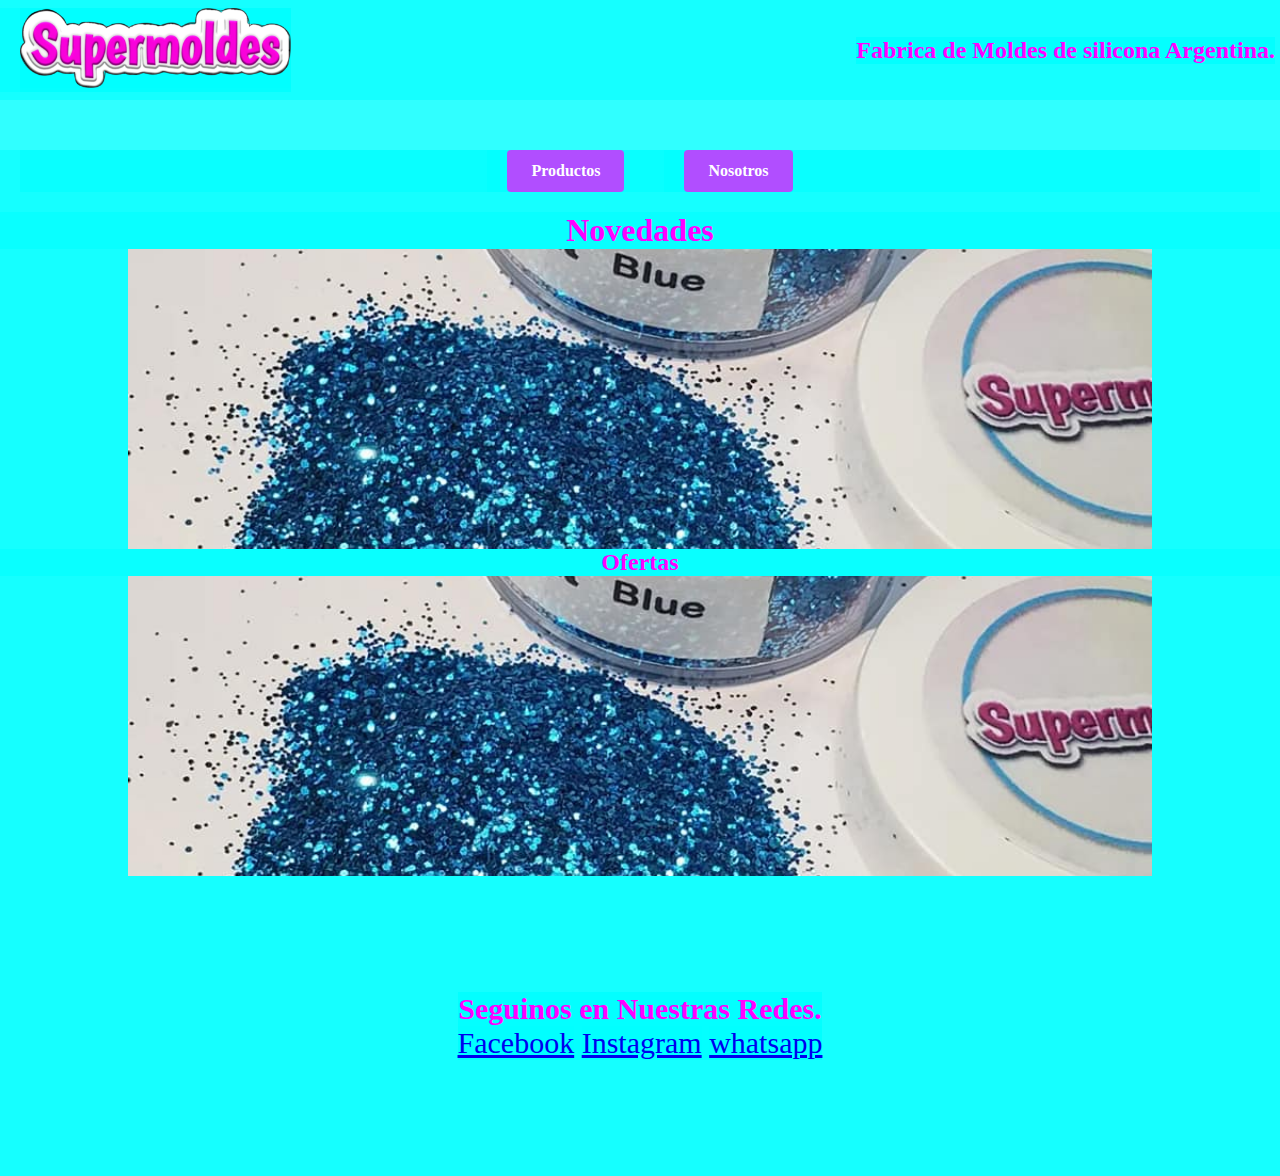
<file: index.html>
<!DOCTYPE html>
<html lang="es">
<head>
    <meta charset="UTF-8">
    <meta http-equiv="X-UA-Compatible" content="IE=edge">
    <meta name="viewport" content="width=device-width, initial-scale=1.0">
    <link rel="stylesheet" href="css/styles.css">
    <link rel="stylesheet" href="https://cdnjs.cloudflare.com/ajax/libs/font-awesome/6.4.0/css/all.min.css"
        integrity="sha512-iecdLmaskl7CVkqkXNQ/ZH/XLlvWZOJyj7Yy7tcenmpD1ypASozpmT/E0iPtmFIB46ZmdtAc9eNBvH0H/ZpiBw=="
        crossorigin="anonymous" referrerpolicy="no-referrer" />
    <title>Supermoldes</title>
</head>
<body>
    <header>
        <a href="index.html"><div class="logo">
            <img src="img/logosuper.png" alt="Logo">
        </div>
        </a>
        <div class="texto">
            <h1>Fabrica de Moldes de silicona Argentina.</h1>
        </div>
    </header>
    <main>
        <div class="botones">
            <a href="html/tipoDeProductos.html"><button class="btn btn-primary">Productos</button></a>
            <a href="html/nosotros.html"><button class="btn btn-primary">Nosotros</button></a>
        </div>
        <h1 class="titulo">Novedades</h1>
        <div class="contenedor-imagen">
            <img clas="baner" src="img/glitter.jpg" alt="Descripción de la imagen">
        </div>
        <h2 class="titulo">Ofertas</h2>
        <div class="contenedor-imagen">
            <img src="img/glitter.jpg" alt="Descripción de la imagen">
        </div>
    </main>
    <footer class="container-footer">
        <div >
            <h5 class="titulo tam">Seguinos en Nuestras Redes.</h5>
            <div class="fuenteFootuer">
                    <a href="https://www.facebook.com/Supermoldesensilicona"><i class="fa-brands fa-facebook"></i>
                        Facebook</a></i>
                    <a href="https://www.instagram.com/supermoldes_supplies/"><i
                            class="fa-brands fa-square-instagram"></i> Instagram</a></i>
                    <a href="https://api.whatsapp.com/send/?phone=2214289314&text&type=phone_number&app_absent=0a"><i
                            class="fa-brands fa-whatsapp"></i> whatsapp</a></i>
                </div>
        </div>
    </footer>
</body>
</html>
</file>
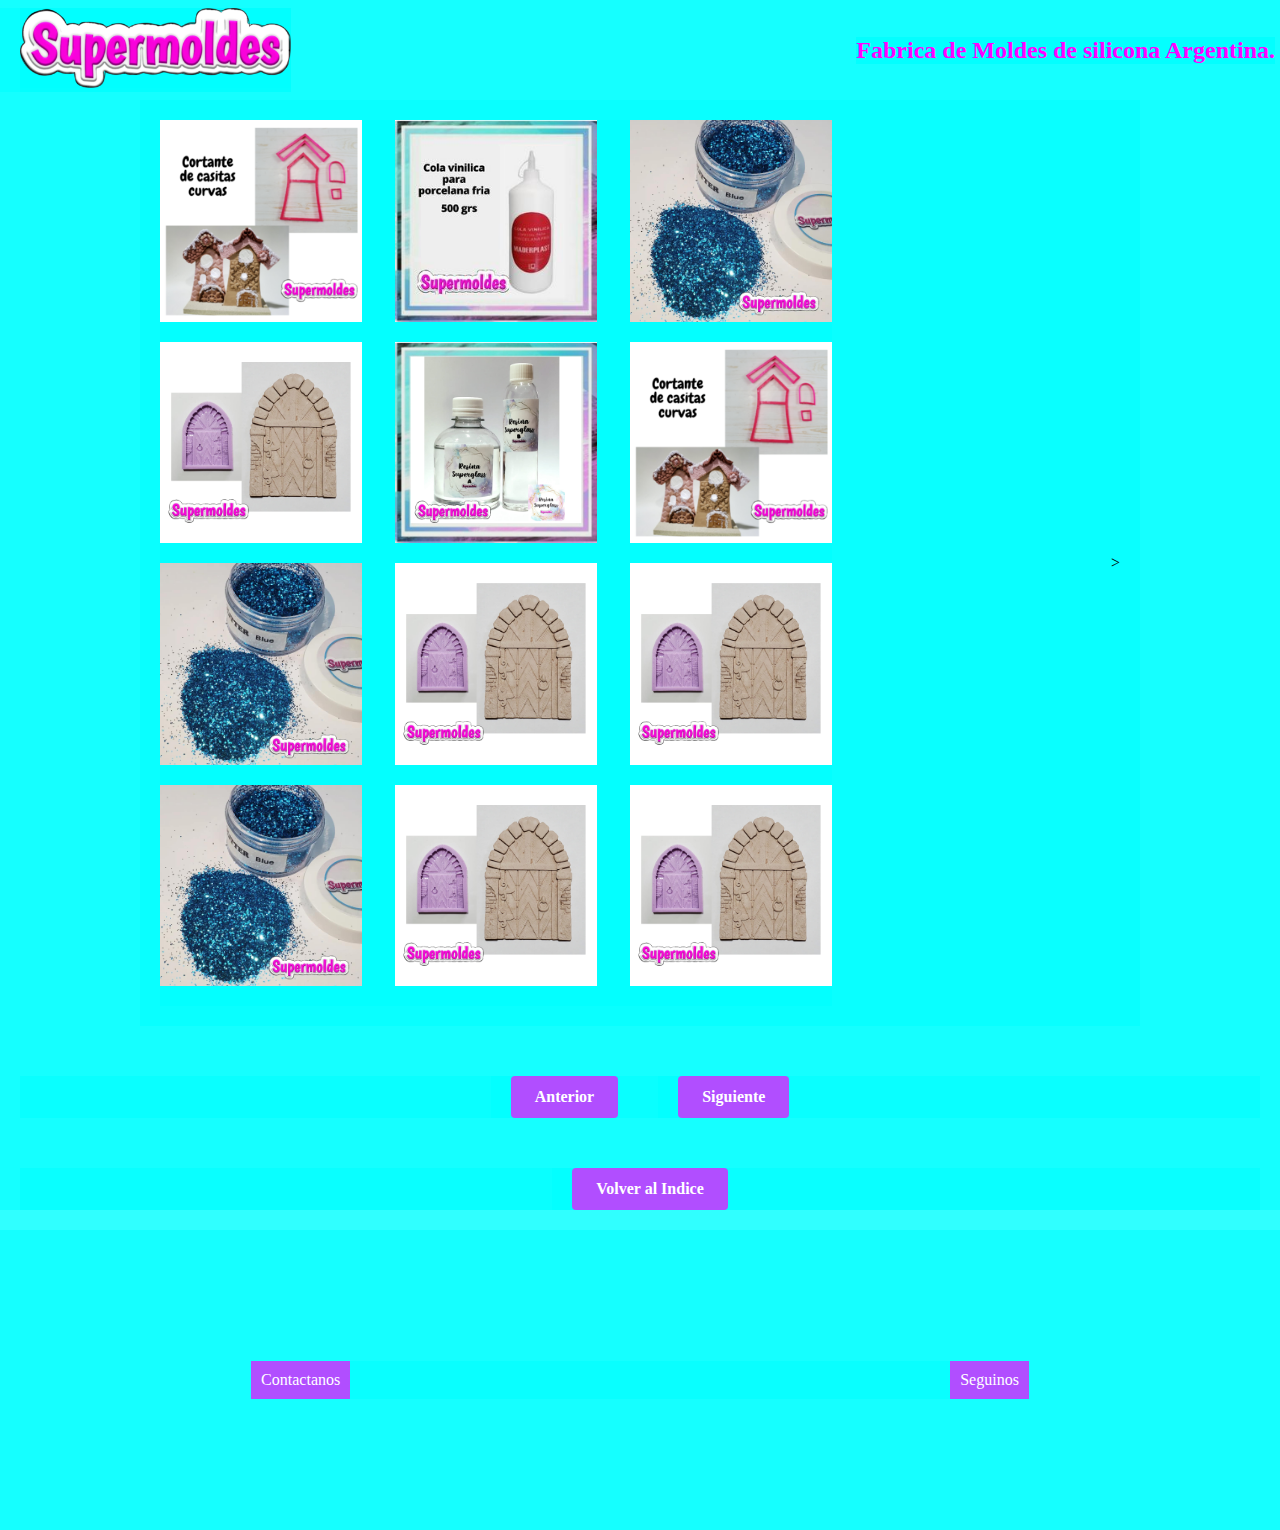
<file: cortantes.html>
<!DOCTYPE html>
<html lang="es">
<head>
    <meta charset="UTF-8">
    <meta http-equiv="X-UA-Compatible" content="IE=edge">
    <meta name="viewport" content="width=device-width, initial-scale=1.0">
    <link rel="stylesheet" href="styles.css">
    <title>Cortantes</title>
</head>
<body>
    <header>
        <a href="index.html"><div class="logo">
            <img src="img/logosuper.png" alt="Logo">
        </div>
        </a>
        <div class="texto">
            <h1>Fabrica de Moldes de silicona Argentina.</h1>
        </div>
    </header>
    <main>
        <div class="container">
            <div class="gallery">
                <img src= "img/cortante.png">
                <img src="img/extra.jpg">
                <img src="img/glitter.jpg">
                <img src="img/Molde pueerrta.jpg">
                <img src="img/resina.jpg">
                <img src="img/cortante.png">
                <img src="img/glitter.jpg">
                <img src="img/Molde pueerrta.jpg">
                <img src="img/Molde pueerrta.jpg">
                <img src="img/glitter.jpg">
                <img src="img/Molde pueerrta.jpg">
                <img src="img/Molde pueerrta.jpg">
            </div>>
        </div>
        <div class="botones">
            <a href="#"><button class="btn btn-primary">Anterior</button></a>
            <a href="#"><button class="btn btn-primary">Siguiente</button></a>
        </div>
        <div class="botones">
            <a href="tipoDeProductos.html"><button class="btn btn-primary">Volver al Indice</button></a>
        </div>
    </main>
    <footer class="container-footer">
        <div class="dropdown-container">
            <div class="dropdown">
                <button class="dropbtn">Contactanos</button>
                <div class="dropdown-content">
                    <a href="#">Supermoldes@hotmail.com</a>
                    <a href="#">Telefono 221 428 93 14</a>
                    <a href="#">Direccion fulanito 123</a>
                </div>
            </div>
            <div class="dropdown">
                <button class="dropbtn">Seguinos</button>
                <div class="dropdown-content">
                    <a href="https://www.facebook.com/Supermoldesensilicona"><i class="fa-brands fa-facebook"></i>
                        Facebook</a></i>
                    <a href="https://www.instagram.com/supermoldes_supplies/"><i
                            class="fa-brands fa-square-instagram"></i> Instagram</a></i>
                    <a href="https://api.whatsapp.com/send/?phone=2214289314&text&type=phone_number&app_absent=0a"><i
                            class="fa-brands fa-whatsapp"></i> whatsapp</a></i>
                </div>
            </div>
        </div>
    </footer>
</body>
</html>
</file>
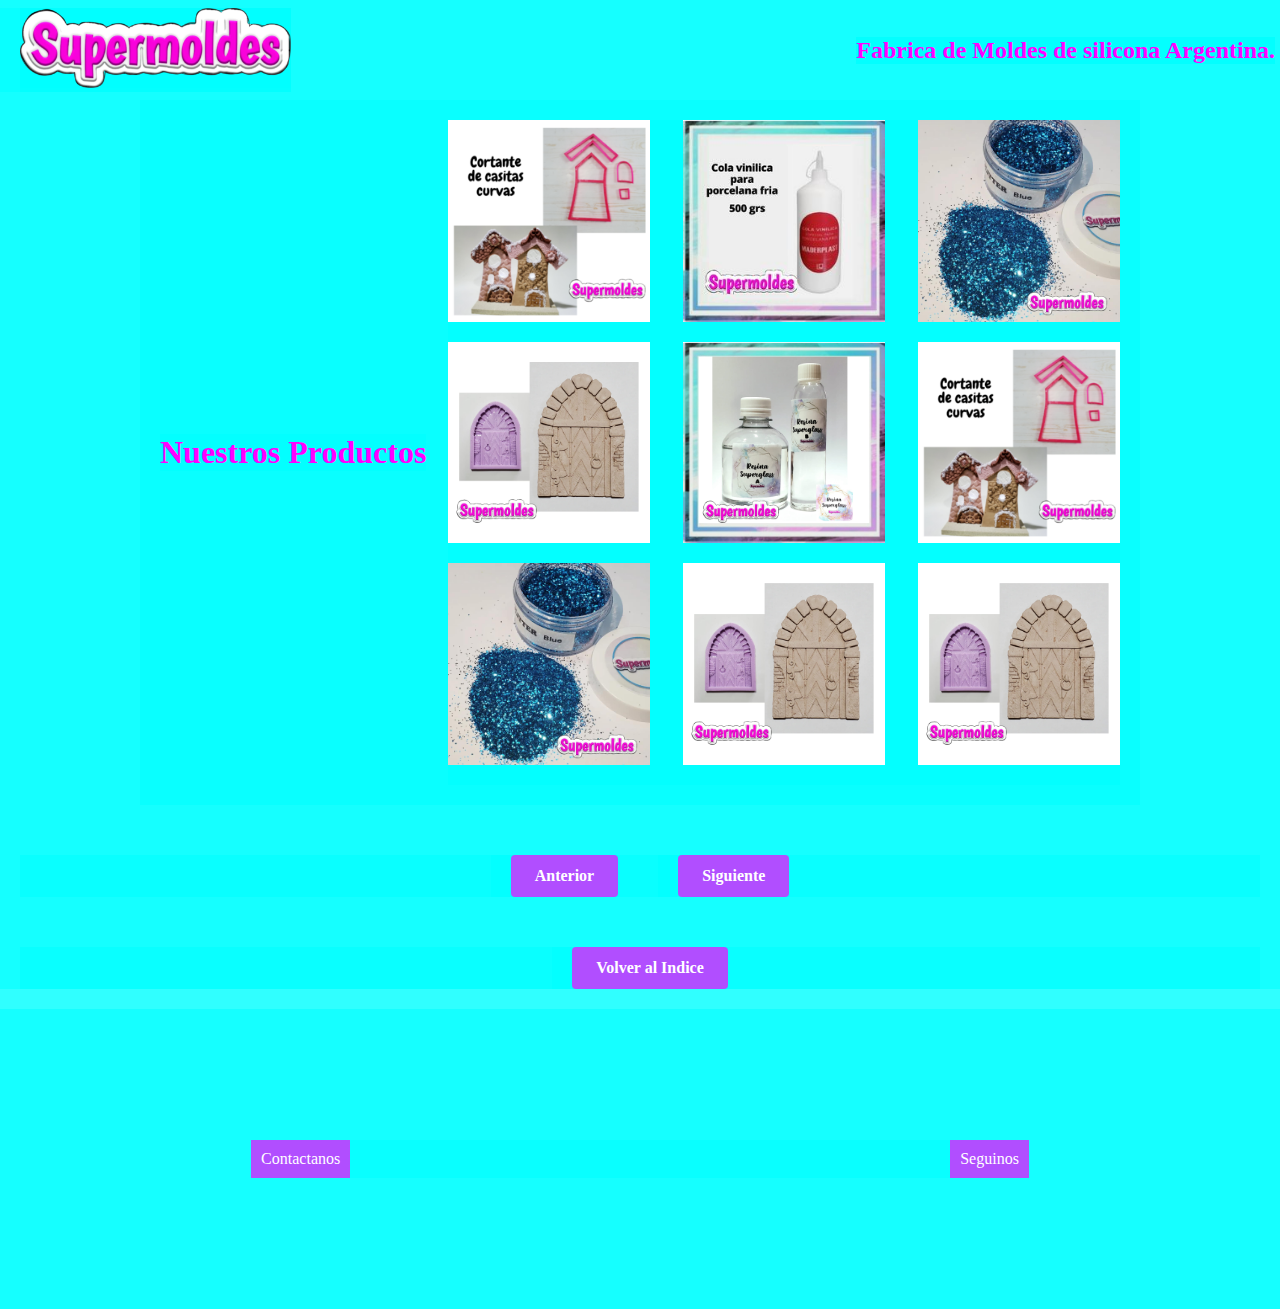
<file: gliter.html>
<!DOCTYPE html>
<html lang="es">
<head>
    <meta charset="UTF-8">
    <meta http-equiv="X-UA-Compatible" content="IE=edge">
    <meta name="viewport" content="width=device-width, initial-scale=1.0">
    <link rel="stylesheet" href="styles.css">
    <title>Gliter</title>
</head>
<body>
    <header>
        <a href="index.html"><div class="logo">
            <img src="img/logosuper.png" alt="Logo">
        </div>
        </a>
        <div class="texto">
            <h1>Fabrica de Moldes de silicona Argentina.</h1>
        </div>
    </header>
    <main>
        <div class="container">
            <h1 class="titulo">Nuestros Productos</h1>
            <div class="gallery">
                <img src= "img/cortante.png">
                <img src="img/extra.jpg">
                <img src="img/glitter.jpg">
                <img src="img/Molde pueerrta.jpg">
                <img src="img/resina.jpg">
                <img src="img/cortante.png">
                <img src="img/glitter.jpg">
                <img src="img/Molde pueerrta.jpg">
                <img src="img/Molde pueerrta.jpg">
            </div>
        </div>
        <div class="botones">
            <a href="#"><button class="btn btn-primary">Anterior</button></a>
            <a href="#"><button class="btn btn-primary">Siguiente</button></a>
        </div>
        <div class="botones">
            <a href="tipoDeProductos.html"><button class="btn btn-primary">Volver al Indice</button></a>
        </div>
    </main>
    <footer class="container-footer">
        <div class="dropdown-container">
            <div class="dropdown">
                <button class="dropbtn">Contactanos</button>
                <div class="dropdown-content">
                    <a href="#">Supermoldes@hotmail.com</a>
                    <a href="#">Telefono 221 428 93 14</a>
                    <a href="#">Direccion fulanito 123</a>
                </div>
            </div>
            <div class="dropdown">
                <button class="dropbtn">Seguinos</button>
                <div class="dropdown-content">
                    <a href="https://www.facebook.com/Supermoldesensilicona"><i class="fa-brands fa-facebook"></i>
                        Facebook</a></i>
                    <a href="https://www.instagram.com/supermoldes_supplies/"><i
                            class="fa-brands fa-square-instagram"></i> Instagram</a></i>
                    <a href="https://api.whatsapp.com/send/?phone=2214289314&text&type=phone_number&app_absent=0a"><i
                            class="fa-brands fa-whatsapp"></i> whatsapp</a></i>
                </div>
            </div>
        </div>
    </footer>
</body>
</html>
</file>
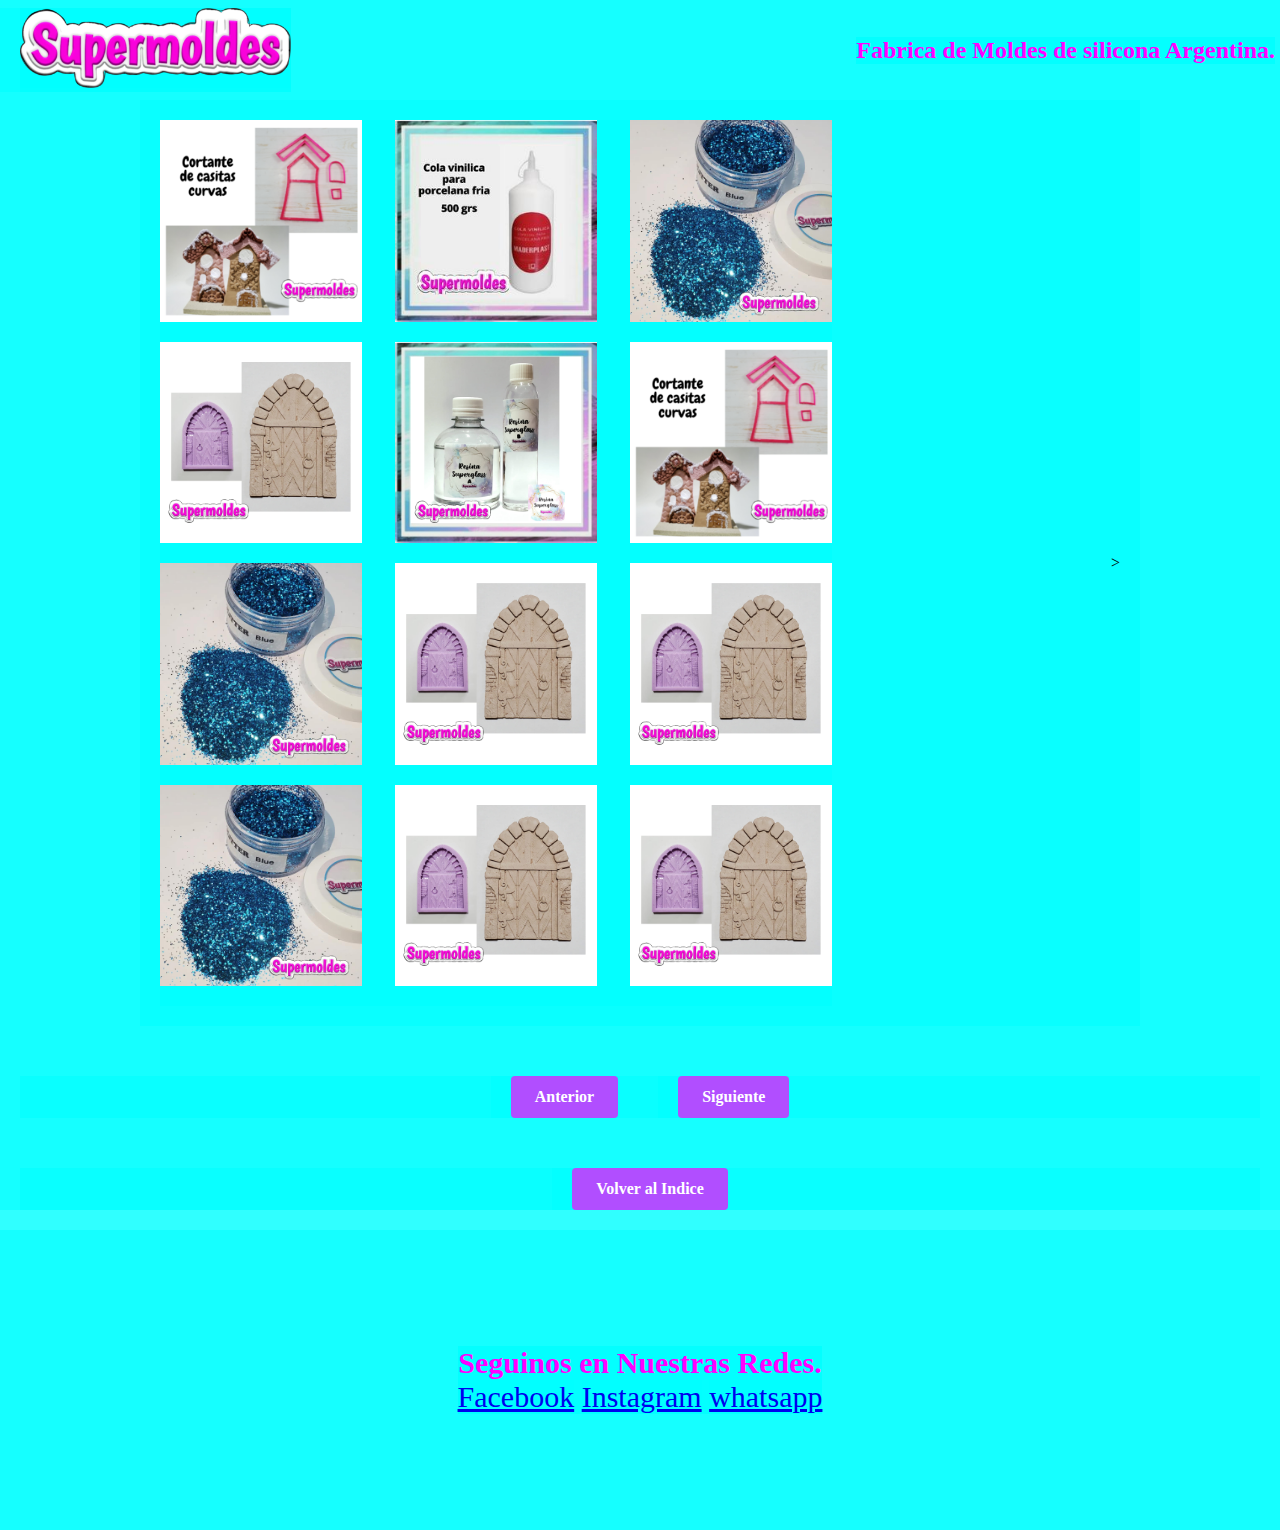
<file: html/cortantes.html>
<!DOCTYPE html>
<html lang="es">
<head>
    <meta charset="UTF-8">
    <meta http-equiv="X-UA-Compatible" content="IE=edge">
    <meta name="viewport" content="width=device-width, initial-scale=1.0">
    <link rel="stylesheet" href="../css/styles.css">
    <title>Cortantes</title>
</head>
<body>
    <header>
        <a href="../index.html"><div class="logo">
            <img src="../img/logosuper.png" alt="Logo">
        </div>
        </a>
        <div class="texto">
            <h1>Fabrica de Moldes de silicona Argentina.</h1>
        </div>
    </header>
    <main>
        <div class="container">
            <div class="gallery">
                <img src= "../img/cortante.png">
                <img src="../img/extra.jpg">
                <img src="../img/glitter.jpg">
                <img src="../img/Molde pueerrta.jpg">
                <img src="../img/resina.jpg">
                <img src="../img/cortante.png">
                <img src="../img/glitter.jpg">
                <img src="../img/Molde pueerrta.jpg">
                <img src="../img/Molde pueerrta.jpg">
                <img src="../img/glitter.jpg">
                <img src="../img/Molde pueerrta.jpg">
                <img src="../img/Molde pueerrta.jpg">
            </div>>
        </div>
        <div class="botones">
            <a href="#"><button class="btn btn-primary">Anterior</button></a>
            <a href="#"><button class="btn btn-primary">Siguiente</button></a>
        </div>
        <div class="botones">
            <a href="../html/tipoDeProductos.html"><button class="btn btn-primary">Volver al Indice</button></a>
        </div>
    </main>
    <footer class="container-footer">
        <div >
            <h5 class="titulo tam">Seguinos en Nuestras Redes.</h5>
            <div class="fuenteFootuer">
                    <a href="https://www.facebook.com/Supermoldesensilicona"><i class="fa-brands fa-facebook"></i>
                        Facebook</a></i>
                    <a href="https://www.instagram.com/supermoldes_supplies/"><i
                            class="fa-brands fa-square-instagram"></i> Instagram</a></i>
                    <a href="https://api.whatsapp.com/send/?phone=2214289314&text&type=phone_number&app_absent=0a"><i
                            class="fa-brands fa-whatsapp"></i> whatsapp</a></i>
                </div>
        </div>
    </footer>
</body>
</html>
</file>
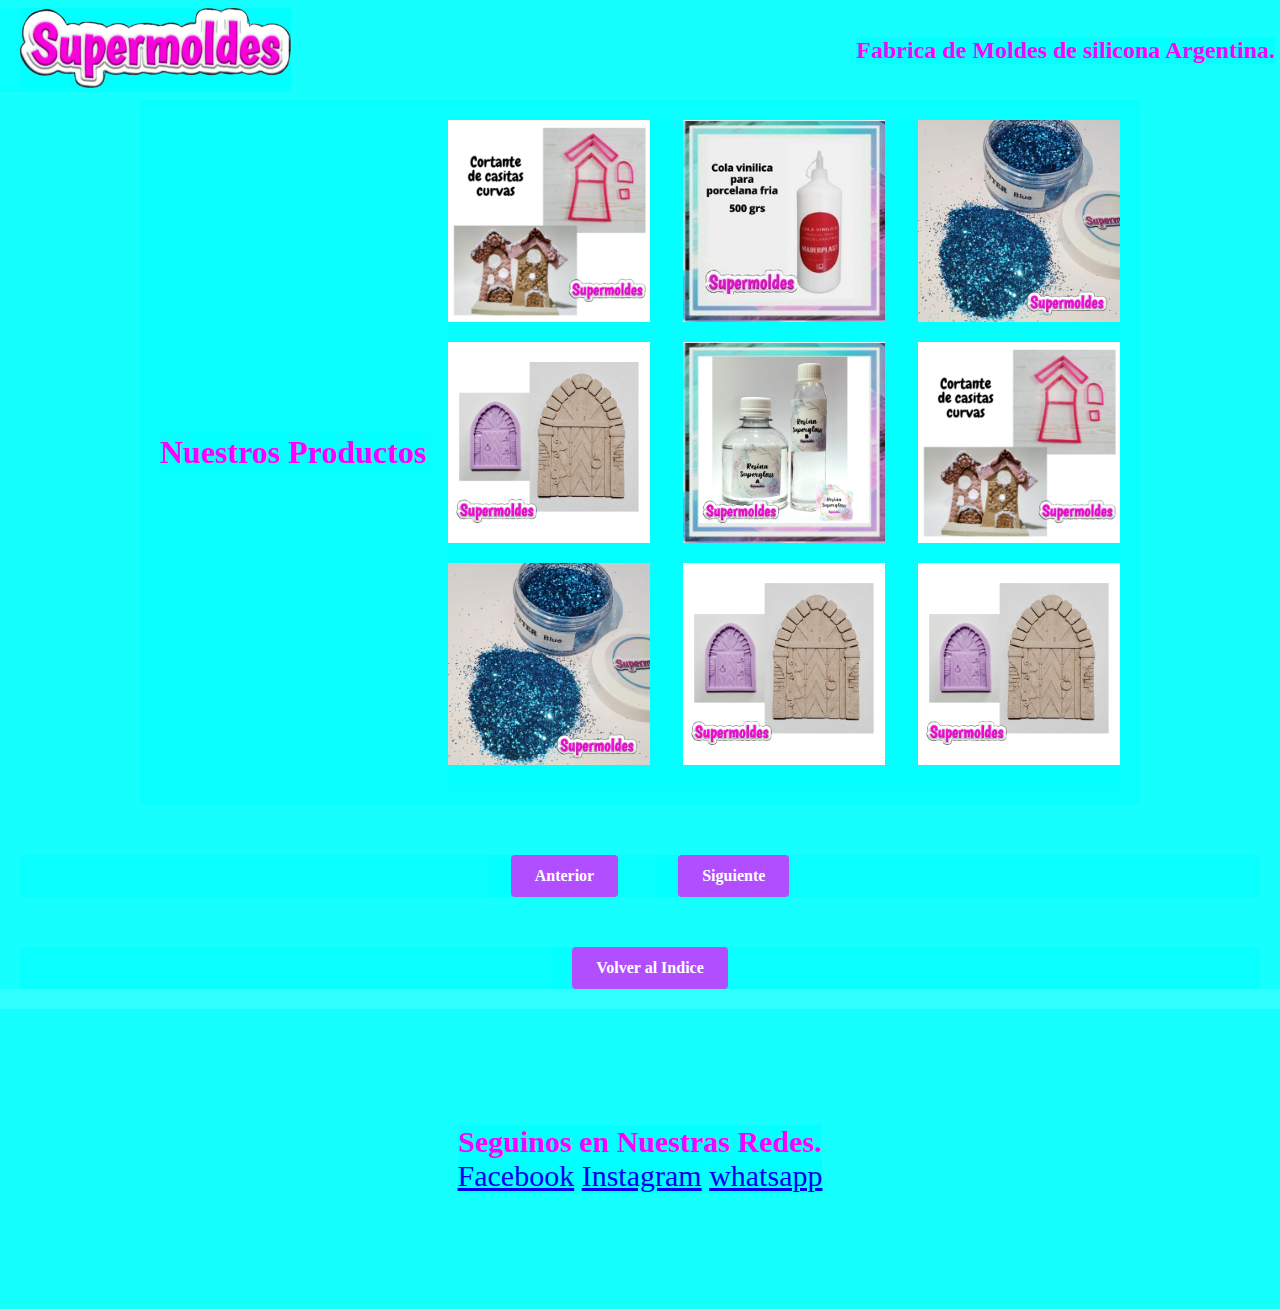
<file: html/gliter.html>
<!DOCTYPE html>
<html lang="es">
<head>
    <meta charset="UTF-8">
    <meta http-equiv="X-UA-Compatible" content="IE=edge">
    <meta name="viewport" content="width=device-width, initial-scale=1.0">
    <link rel="stylesheet" href="../css/styles.css">
    <title>Gliter</title>
</head>
<body>
    <header>
        <a href="../index.html"><div class="logo">
            <img src="../img/logosuper.png" alt="Logo">
        </div>
        </a>
        <div class="texto">
            <h1>Fabrica de Moldes de silicona Argentina.</h1>
        </div>
    </header>
    <main>
        <div class="container">
            <h1 class="titulo">Nuestros Productos</h1>
            <div class="gallery">
                <img src= "../img/cortante.png">
                <img src="../img/extra.jpg">
                <img src="../img/glitter.jpg">
                <img src="../img/Molde pueerrta.jpg">
                <img src="../img/resina.jpg">
                <img src="../img/cortante.png">
                <img src="../img/glitter.jpg">
                <img src="../img/Molde pueerrta.jpg">
                <img src="../img/Molde pueerrta.jpg">
            </div>
        </div>
        <div class="botones">
            <a href="#"><button class="btn btn-primary">Anterior</button></a>
            <a href="#"><button class="btn btn-primary">Siguiente</button></a>
        </div>
        <div class="botones">
            <a href="../html/tipoDeProductos.html"><button class="btn btn-primary">Volver al Indice</button></a>
        </div>
    </main>
    <footer class="container-footer">
        <div >
            <h5 class="titulo tam">Seguinos en Nuestras Redes.</h5>
            <div class="fuenteFootuer">
                    <a href="https://www.facebook.com/Supermoldesensilicona"><i class="fa-brands fa-facebook"></i>
                        Facebook</a></i>
                    <a href="https://www.instagram.com/supermoldes_supplies/"><i
                            class="fa-brands fa-square-instagram"></i> Instagram</a></i>
                    <a href="https://api.whatsapp.com/send/?phone=2214289314&text&type=phone_number&app_absent=0a"><i
                            class="fa-brands fa-whatsapp"></i> whatsapp</a></i>
                </div>
        </div>
    </footer>
</body>
</html>
</file>
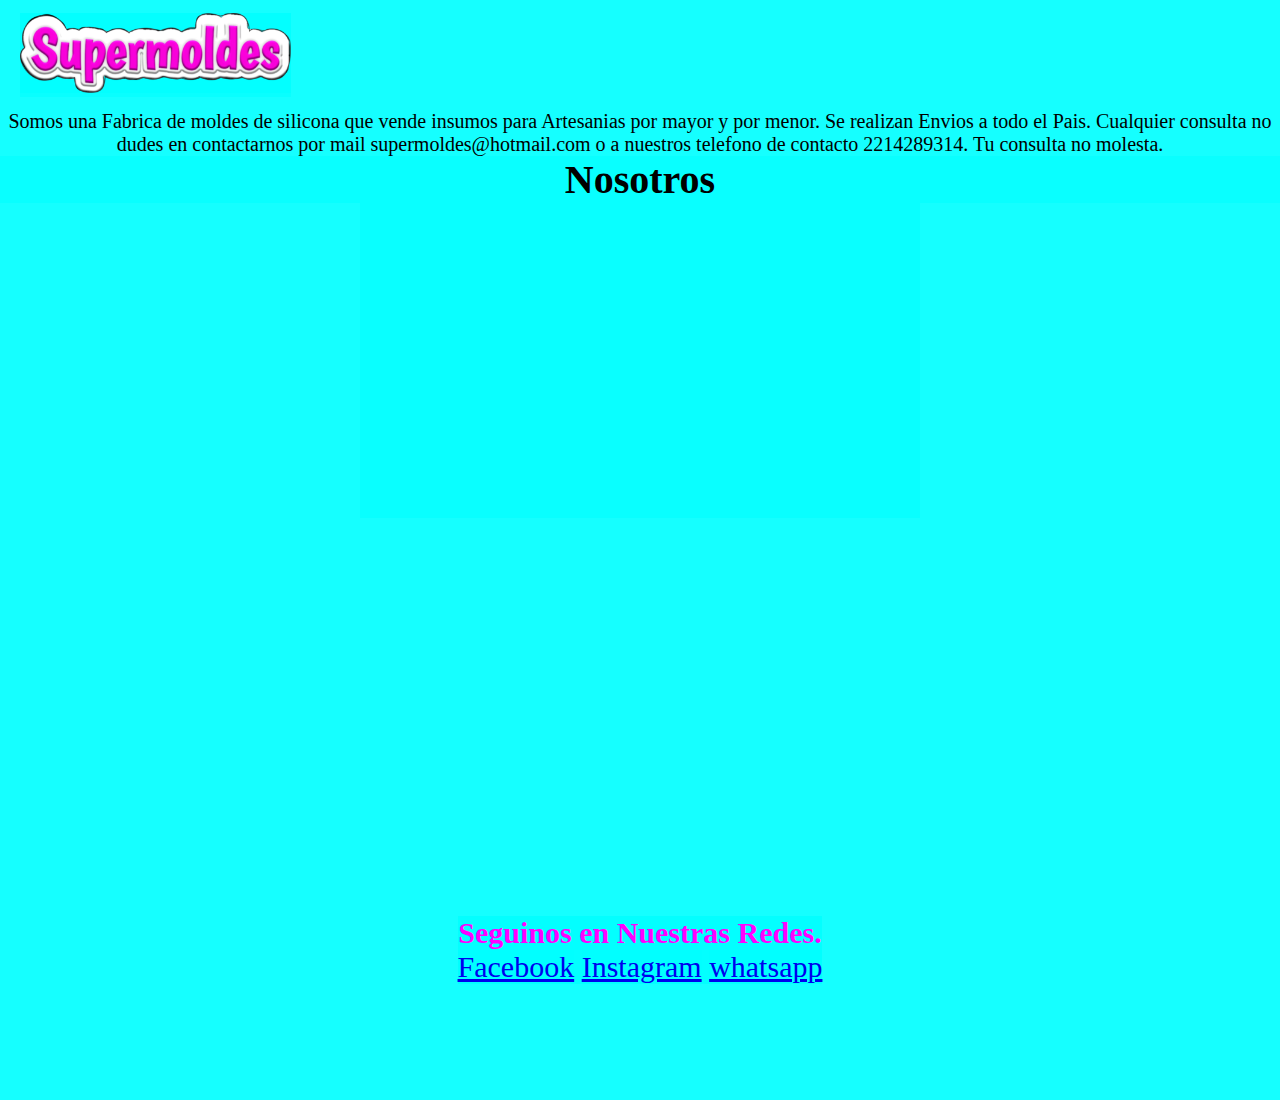
<file: html/nosotros.html>
<!DOCTYPE html>
<html lang="es">
<head>
    <meta charset="UTF-8">
    <meta http-equiv="X-UA-Compatible" content="IE=edge">
    <meta name="viewport" content="width=device-width, initial-scale=1.0">
    <link rel="stylesheet" href="../css/styles.css">
    <link rel="stylesheet" href="https://cdnjs.cloudflare.com/ajax/libs/font-awesome/6.4.0/css/all.min.css" integrity="sha512-iecdLmaskl7CVkqkXNQ/ZH/XLlvWZOJyj7Yy7tcenmpD1ypASozpmT/E0iPtmFIB46ZmdtAc9eNBvH0H/ZpiBw==" crossorigin="anonymous" referrerpolicy="no-referrer" />
    <title>Nosotros</title>
</head>
<body>
    <header class="cabecera">
        <a class="logo" href="../index.html"><img src="../img/logosuper.png" alt="" height="100" width="auto" ></a>
    </header>
    <main class="mainNosotros">
        Somos una Fabrica de moldes de silicona que vende insumos para Artesanias por mayor y por menor.
        Se realizan Envios a todo el Pais.
        Cualquier consulta no dudes en contactarnos por mail  supermoldes@hotmail.com o a nuestros telefono de contacto 2214289314.
        Tu consulta no molesta.
        <h1>Nosotros</h1>
        <iframe width="560" height="315" src="https://www.youtube.com/embed/Q79pFoFtuOE" title="YouTube video player" frameborder="0" allow="accelerometer; autoplay; clipboard-write; encrypted-media; gyroscope; picture-in-picture; web-share" allowfullscreen></iframe>
    </main>
    <footer class="container-footer">
        <div >
            <h5 class="titulo tam">Seguinos en Nuestras Redes.</h5>
            <div class="fuenteFootuer">
                    <a href="https://www.facebook.com/Supermoldesensilicona"><i class="fa-brands fa-facebook"></i>
                        Facebook</a></i>
                    <a href="https://www.instagram.com/supermoldes_supplies/"><i
                            class="fa-brands fa-square-instagram"></i> Instagram</a></i>
                    <a href="https://api.whatsapp.com/send/?phone=2214289314&text&type=phone_number&app_absent=0a"><i
                            class="fa-brands fa-whatsapp"></i> whatsapp</a></i>
                </div>
        </div>
    </footer>
</body>
</html>
</file>
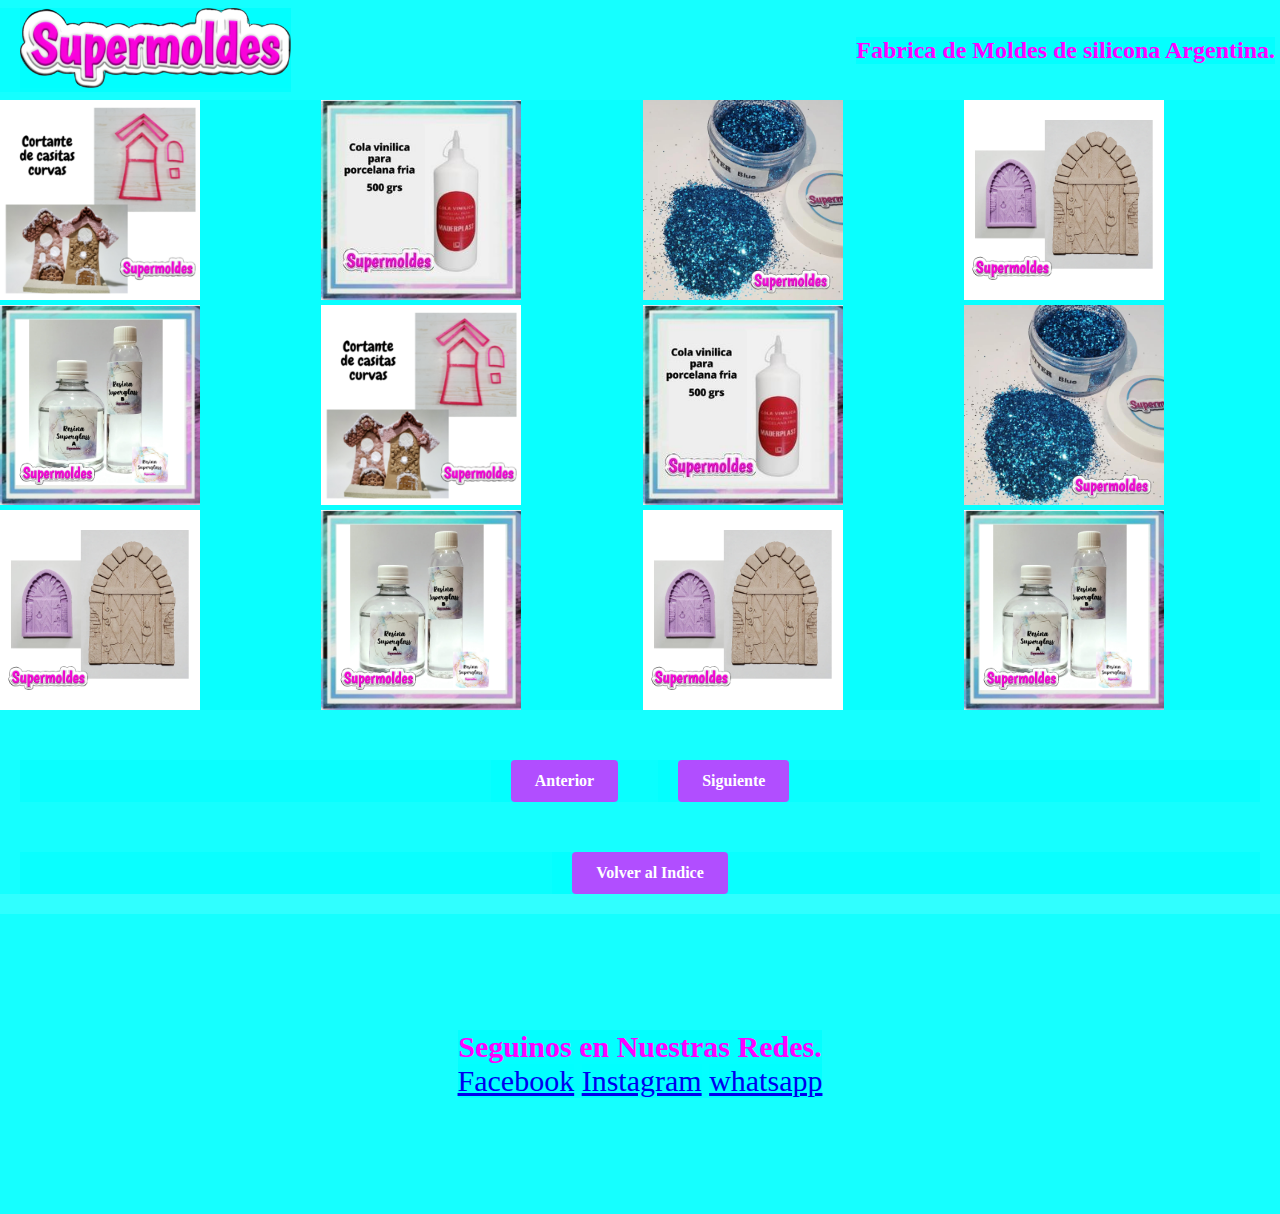
<file: html/nuestrosMoldes.html>
<!DOCTYPE html>
<html lang="es">
<head>
    <meta charset="UTF-8">
    <meta http-equiv="X-UA-Compatible" content="IE=edge">
    <meta name="viewport" content="width=device-width, initial-scale=1.0">
    <link rel="stylesheet" href="../css/styles.css">
    <title>Nuestros Moldes</title>
</head>
<body>
    <header>
        <a href="../index.html"><div class="logo">
            <img src="../img/logosuper.png" alt="Logo">
        </div>
        </a>
        <div class="texto">
            <h1>Fabrica de Moldes de silicona Argentina.</h1>
        </div>
    </header>
    <main>
        <div class="grid-container">
            <img class="imgGaleria" src="../img/cortante.png"               alt="/img">
            <img class="imgGaleria" src="../img/extra.jpg"                alt="Imagen 2">
            <img class="imgGaleria" src="../img/glitter.jpg"              alt="Imagen 3">
            <img class="imgGaleria" src="../img/Molde pueerrta.jpg"       alt="Imagen 4">
            <img class="imgGaleria" src="../img/resina.jpg"               alt="Imagen 5">
            <img class="imgGaleria" src="../img/cortante.png"             alt="/img">
            <img class="imgGaleria" src="../img/extra.jpg"                alt="Imagen 2">
            <img class="imgGaleria" src="../img/glitter.jpg"              alt="Imagen 3">
            <img class="imgGaleria" src="../img/Molde pueerrta.jpg"       alt="Imagen 4">
            <img class="imgGaleria" src="../img/resina.jpg"               alt="Imagen 5">
            <img class="imgGaleria" src="../img/Molde pueerrta.jpg"       alt="Imagen 4">
            <img class="imgGaleria" src="../img/resina.jpg"               alt="Imagen 5">
        </div>
        <div class="botones">
            <a href="#"><button class="btn btn-primary">Anterior</button></a>
            <a href="#"><button class="btn btn-primary">Siguiente</button></a>
        </div>
        <div class="botones">
            <a href="../html/tipoDeProductos.html"><button class="btn btn-primary">Volver al Indice</button></a>
        </div>
    </main>
    <footer class="container-footer">
        <div >
            <h5 class="titulo tam">Seguinos en Nuestras Redes.</h5>
            <div class="fuenteFootuer">
                    <a href="https://www.facebook.com/Supermoldesensilicona"><i class="fa-brands fa-facebook"></i>
                        Facebook</a></i>
                    <a href="https://www.instagram.com/supermoldes_supplies/"><i
                            class="fa-brands fa-square-instagram"></i> Instagram</a></i>
                    <a href="https://api.whatsapp.com/send/?phone=2214289314&text&type=phone_number&app_absent=0a"><i
                            class="fa-brands fa-whatsapp"></i> whatsapp</a></i>
                </div>
        </div>
    </footer>
</body>
</html>
</file>
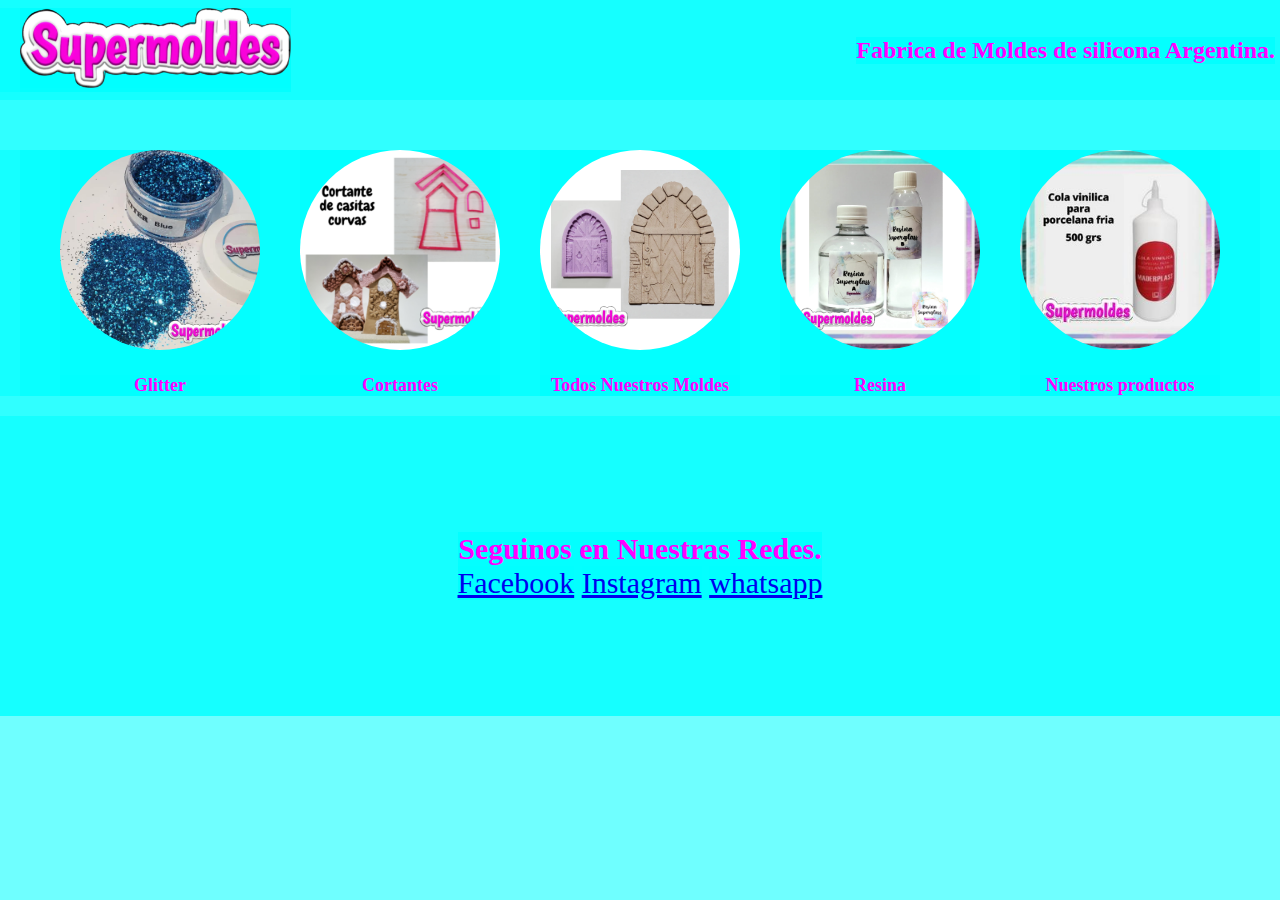
<file: html/tipoDeProductos.html>
<!DOCTYPE html>
<html lang="es">
<head>
    <meta charset="UTF-8">
    <meta http-equiv="X-UA-Compatible" content="IE=edge">
    <meta name="viewport" content="width=device-width, initial-scale=1.0">
    <link rel="stylesheet" href="../css/styles.css">
    <title>Document</title>
</head>
<body>
    <header>
        <a href="../index.html">
            <div class="logo">
                <img src="../img/logosuper.png" alt="Logo">
            </div>
        </a>
        <div class="texto">
            <h1>Fabrica de Moldes de silicona Argentina.</h1>
        </div>
    </header>
    <main>
        <div class="botones">
            <a href="../html/gliter.html">
                <img src="../img/glitter.jpg" alt="Botón 1">
                <p class=" titulo">Glitter</p>
            </a>
            <a href="../html/cortantes.html">
                <img src="../img/cortante.png" alt="Botón 2">
                <p class=" titulo">Cortantes</p>
            </a>
            <a href="../html/nuestrosMoldes.html">
                <img src="../img/Molde pueerrta.jpg" alt="Botón 3">
                <p class=" titulo">Todos Nuestros Moldes</p>
            </a>
            <a href="../index.html">
                <img src="../img/resina.jpg" alt="Botón 4">
                <p class=" titulo">Resina</p>
            </a>
            <a href="../index.html">
                <img src="../img/extra.jpg" alt="Botón 5">
                <p class=" titulo">Nuestros productos</p>
            </a>
        </div>
    </main>
    <footer class="container-footer">
        <div >
            <h5 class="titulo tam">Seguinos en Nuestras Redes.</h5>
            <div class="fuenteFootuer">
                    <a href="https://www.facebook.com/Supermoldesensilicona"><i class="fa-brands fa-facebook"></i>
                        Facebook</a></i>
                    <a href="https://www.instagram.com/supermoldes_supplies/"><i
                            class="fa-brands fa-square-instagram"></i> Instagram</a></i>
                    <a href="https://api.whatsapp.com/send/?phone=2214289314&text&type=phone_number&app_absent=0a"><i
                            class="fa-brands fa-whatsapp"></i> whatsapp</a></i>
                </div>
        </div>
    </footer>
</body>
</html>
</file>
<file: css/styles.css>
* {
    margin: 0;  
    padding: 0;
    box-sizing: border-box;
    font-family: cursive; 
    background-color:rgba(0, 255, 255, 0.566);  ;
    
}
header {
    background-color: rgba(0, 255, 255, 0.566);
    height: 100px;
    display: flex;
    align-items: center;
}

.logo {
    margin-left: 20px;
}
.logo img {
    height: 80px;
}

.texto {
    margin-left: auto;
    margin-right: 5px;
}
.texto h1 {
    color: fuchsia;
    font-size: x-large;
}

.container {
    width: 1000px;
    margin: 0 auto;
    text-align: center;
}

.btn {
    display: inline-block;
    padding: 12px 24px;
    font-size: 16px;
    font-weight: bold;
    text-align: center;
    text-decoration: none;
    color: #fff;
    background-color: #333;
    border: none;
    border-radius: 4px;
    cursor: pointer;
    transition: all 0.2s ease-in-out;
    margin-left: 20px;
}

.btn-primary {
    background-color: rgba(255, 0, 255, 0.695);
}



.btn:hover {
    transform: scale(1.1);
}
.botones {
    background-color:rgba(0, 255, 255, 0.566); 
    margin: 20px;
    text-align: center;
}


.contenedor-imagen {
    width: 80%;
    height: 300px;
    background-color: aqua;
    margin: 0 auto;
}

.contenedor-imagen img {
    width: 100%;
    height: 100%;
    object-fit: cover;
}








.titulo {
    text-align: center;
    font-weight: bold;
    color: fuchsia;
    background-color:rgba(0, 255, 255, 0.566); ;
}

/* footer viejo
.redes {
    color: white;
    font-size: 50px;
    background-color: rgba(0, 255, 255, 0.566); ;
    letter-spacing: 20px;
}
footer {
    background-color: rgba(0, 255, 255, 0.566); ;
    text-align: center;
    font-size: 15px;
    color: rgb(255, 255, 255);
    text-transform: capitalize;
    font-family: cursive;
}*/

/* este es el nuevo footer*/


.container-footer {
    display: flex;
    justify-content: center;
    align-items: center;
    height: 300px; 
  }
  
  .dropdown-container {
    display: flex;
    justify-content: start; /* centrar horizontalmente */
    align-items:center; /* centrar verticalmente */
  }
  
  .dropdown {
    position: relative;
    display: inline-block;

  }
  
  .dropdown:last-child {
    margin-right: 0;
    margin-left: 600px;
  }
  
  .dropbtn {
    background-color: rgba(255, 0, 255, 0.695);
    color: white;
    padding: 10px;
    font-size: 16px;
    border: none;
    cursor: pointer;
  }
  
  .dropdown-content {
    display: none;
    position: absolute;
    z-index: 1;
    background-color: #f1f1f1;
    min-width: 160px;
    box-shadow: 0px 8px 16px 0px rgba(0,0,0,0.2);
    padding: 12px 16px;
    margin-top: 5px;
  }
  
  .dropdown:hover .dropdown-content {
    display: block;
  }
  
  .dropdown-content a {
    color: black;
    padding: 8px 0;
    text-decoration: none;
    display: block;
  }
  
  .dropdown-content a:hover {
    background-color: #ddd;
  }

/* Esto es para los botones con Imagenes*/
.botones {    
    display: flex;
    justify-content: center;
    align-items: center;
    flex-wrap: wrap;
    margin-top: 50px;
    
  }
  
  .botones a {
    display: block;
    margin: 0 20px;
    text-align: center;
    text-decoration: none;
    color: #333;
    font-size: 18px;
    font-weight: bold;
  }
  
  .botones img {
    width: 200px;
    height: 200px;
    border-radius: 50%;
    margin-bottom: 20px;
  }
  
  .botones p {
    margin: 0;
  }
  
  .botones a:hover {
    transform: scale(1.1);
    transition: all 0.2s ease-in-out;
  }
/* Esto es para "NOSOTROS*/
.cabecera { 
  height: 110px;
  background-color:rgba(0, 255, 255, 0.566); ;
  
}
.mainNosotros{
  height: calc(100vh - 210px);
  font-size: 20px;
  text-align: center;
}

/* Esto es para "GLITER"*/

.container {
  display: flex;
  flex-wrap: wrap;
  justify-content: space-between;
  align-items: center;
  padding: 20px;
}

.gallery {
  display: flex;
  flex-wrap: wrap;
  justify-content: space-between;
  align-items: center;
  width: 70%;
}

.gallery img {
  width: 30%;
  margin-bottom: 20px;
}



.grid-container {
  display: grid;
  grid-template-columns: repeat(4, 1fr);
  grid-gap: 5px;
}

.imgGaleria {
  width: 100%;
  height: auto;
  max-width: 200px;
}


.fuenteFootuer{
  font-size: 30px;
}
.tam{
  font-size: 30px;
}
</file>
<file: styles.css>
* {
    margin: 0;  
    padding: 0;
    box-sizing: border-box;
    font-family: cursive; 
    background-color:rgba(0, 255, 255, 0.566);  ;
    
}
header {
    background-color: rgba(0, 255, 255, 0.566);
    height: 100px;
    display: flex;
    align-items: center;
}

.logo {
    margin-left: 20px;
}
.logo img {
    height: 80px;
}

.texto {
    margin-left: auto;
    margin-right: 5px;
}
.texto h1 {
    color: fuchsia;
    font-size: x-large;
}

.container {
    width: 1000px;
    margin: 0 auto;
    text-align: center;
}

.btn {
    display: inline-block;
    padding: 12px 24px;
    font-size: 16px;
    font-weight: bold;
    text-align: center;
    text-decoration: none;
    color: #fff;
    background-color: #333;
    border: none;
    border-radius: 4px;
    cursor: pointer;
    transition: all 0.2s ease-in-out;
    margin-left: 20px;
}

.btn-primary {
    background-color: rgba(255, 0, 255, 0.695);
}



.btn:hover {
    transform: scale(1.1);
}
.botones {
    background-color:rgba(0, 255, 255, 0.566); 
    margin: 20px;
    text-align: center;
}


.contenedor-imagen {
    width: 80%;
    height: 300px;
    background-color: aqua;
    margin: 0 auto;
}

.contenedor-imagen img {
    width: 100%;
    height: 100%;
    object-fit: cover;
}








.titulo {
    text-align: center;
    font-weight: bold;
    color: fuchsia;
    background-color:rgba(0, 255, 255, 0.566); ;
}

/* footer viejo
.redes {
    color: white;
    font-size: 50px;
    background-color: rgba(0, 255, 255, 0.566); ;
    letter-spacing: 20px;
}
footer {
    background-color: rgba(0, 255, 255, 0.566); ;
    text-align: center;
    font-size: 15px;
    color: rgb(255, 255, 255);
    text-transform: capitalize;
    font-family: cursive;
}*/

/* este es el nuevo footer*/


.container-footer {
    display: flex;
    justify-content: center;
    align-items: center;
    height: 300px; 
  }
  
  .dropdown-container {
    display: flex;
    justify-content: start; /* centrar horizontalmente */
    align-items:center; /* centrar verticalmente */
  }
  
  .dropdown {
    position: relative;
    display: inline-block;

  }
  
  .dropdown:last-child {
    margin-right: 0;
    margin-left: 600px;
  }
  
  .dropbtn {
    background-color: rgba(255, 0, 255, 0.695);
    color: white;
    padding: 10px;
    font-size: 16px;
    border: none;
    cursor: pointer;
  }
  
  .dropdown-content {
    display: none;
    position: absolute;
    z-index: 1;
    background-color: #f1f1f1;
    min-width: 160px;
    box-shadow: 0px 8px 16px 0px rgba(0,0,0,0.2);
    padding: 12px 16px;
    margin-top: 5px;
  }
  
  .dropdown:hover .dropdown-content {
    display: block;
  }
  
  .dropdown-content a {
    color: black;
    padding: 8px 0;
    text-decoration: none;
    display: block;
  }
  
  .dropdown-content a:hover {
    background-color: #ddd;
  }

/* Esto es para los botones con Imagenes*/
.botones {    
    display: flex;
    justify-content: center;
    align-items: center;
    flex-wrap: wrap;
    margin-top: 50px;
    
  }
  
  .botones a {
    display: block;
    margin: 0 20px;
    text-align: center;
    text-decoration: none;
    color: #333;
    font-size: 18px;
    font-weight: bold;
  }
  
  .botones img {
    width: 200px;
    height: 200px;
    border-radius: 50%;
    margin-bottom: 20px;
  }
  
  .botones p {
    margin: 0;
  }
  
  .botones a:hover {
    transform: scale(1.1);
    transition: all 0.2s ease-in-out;
  }
/* Esto es para "NOSOTROS*/
.cabecera { 
  height: 110px;
  background-color:rgba(0, 255, 255, 0.566); ;
  
}
.mainNosotros{
  height: calc(100vh - 210px);
  font-size: 20px;
  text-align: center;
}

/* Esto es para "GLITER"*/

.container {
  display: flex;
  flex-wrap: wrap;
  justify-content: space-between;
  align-items: center;
  padding: 20px;
}

.gallery {
  display: flex;
  flex-wrap: wrap;
  justify-content: space-between;
  align-items: center;
  width: 70%;
}

.gallery img {
  width: 30%;
  margin-bottom: 20px;
}



.grid-container {
  display: grid;
  grid-template-columns: repeat(4, 1fr);
  grid-gap: 5px;
}

.imgGaleria {
  width: 100%;
  height: auto;
  max-width: 200px;
}
</file>
